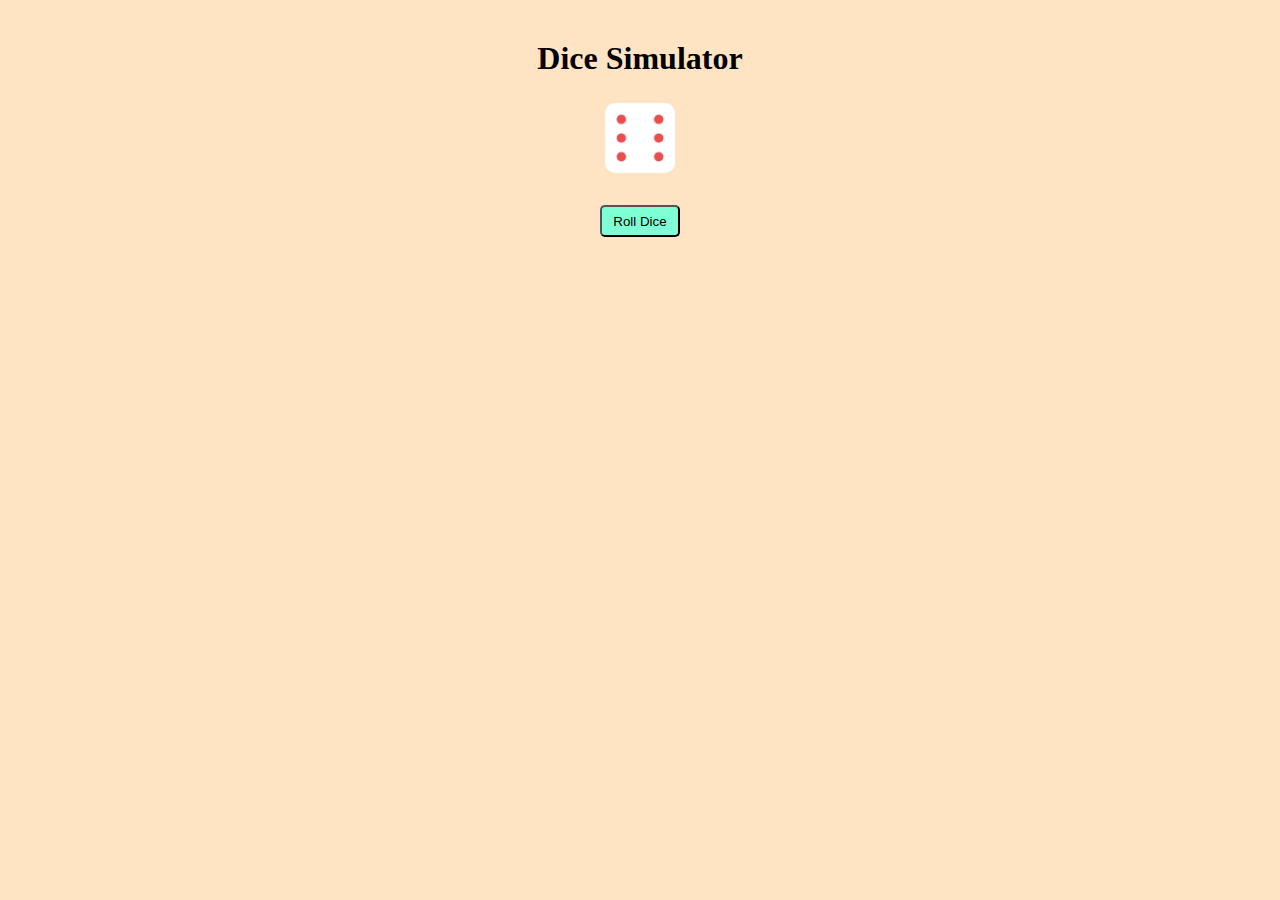
<file: day1-dice simulator/index.html>
<!DOCTYPE html>
<html lang="en">
  <head>
    <link rel="stylesheet" href="styles.css" />
    <meta charset="UTF-8" />
    <meta name="viewport" content="width=device-width, initial-scale=1.0" />
    <title>Dice Simulator</title>
  </head>
  <body class="center">
    <h1>Dice Simulator</h1>

    <img class="dice--img" src="dice-6.png" alt="dice" />

    <button class="btn">Roll Dice</button>
    <ul class="hidden parent--list"></ul>

    <script src="script.js"></script>
  </body>
</html>
</file>
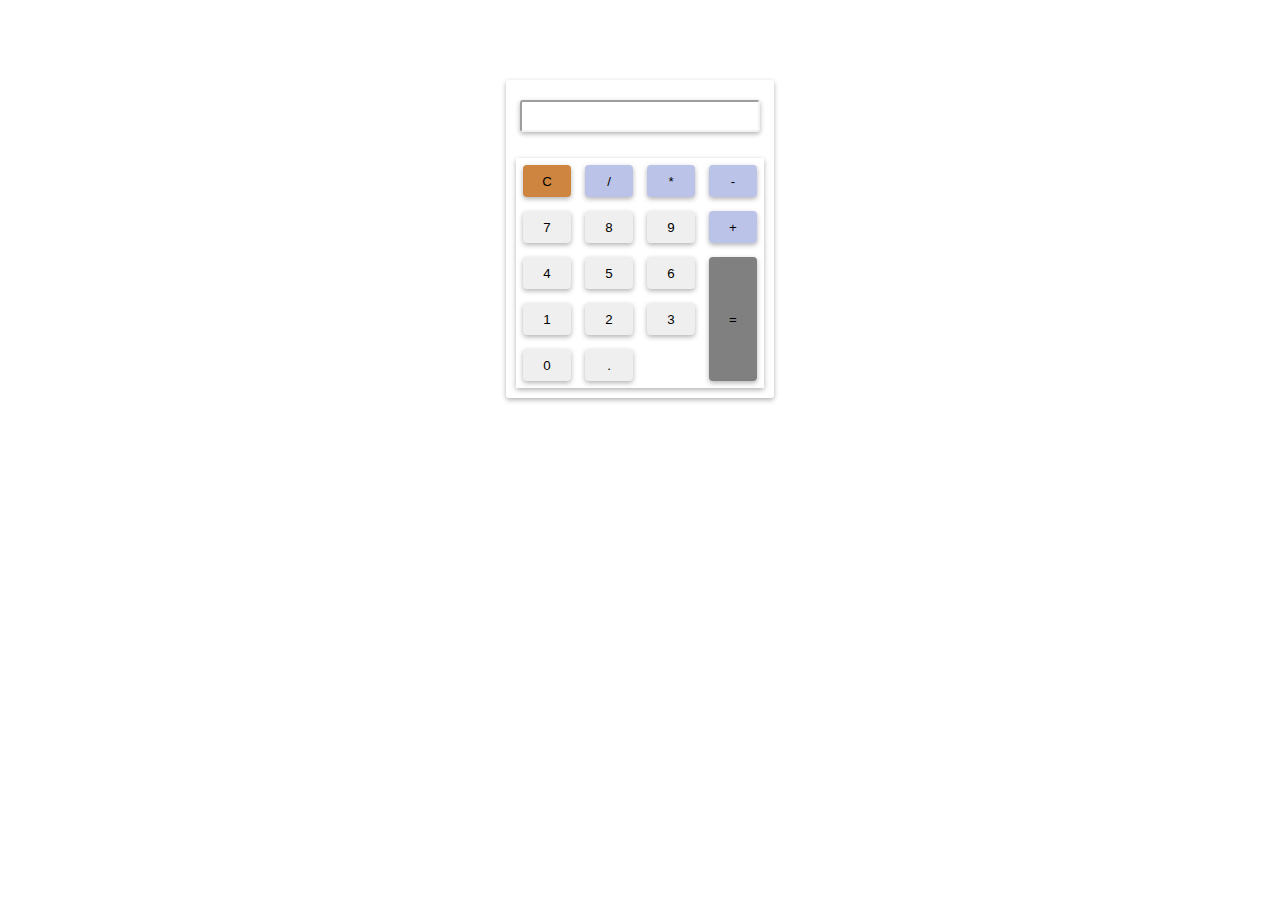
<file: day2 basic calculator/index.html>
<!DOCTYPE html>
<html lang="en">
  <head>
    <meta charset="UTF-8" />
    <link rel="stylesheet" href="styles.css" />
    <meta name="viewport" content="width=device-width, initial-scale=1.0" />
    <title>Basic Calculator</title>
  </head>
  <body>
    <div class="calci">
      <div class="result">
        <input type="text" id="result" />
      </div>
      <div class="number--pad">
        <button class="clear btn">C</button>
        <button class="divide btn">/</button>
        <button class="multiply btn">*</button>
        <button class="subtract btn">-</button>
        <button class="seven btn">7</button>
        <button class="eight btn">8</button>
        <button class="nine btn">9</button>
        <button class="add btn">+</button>
        <button class="four btn">4</button>
        <button class="five btn">5</button>
        <button class="six btn">6</button>
        <button class="btn" id="equal">=</button>
        <button class="one btn">1</button>
        <button class="two btn">2</button>
        <button class="three btn">3</button>
        <button class="zero btn">0</button>
        <button class="dot btn">.</button>
      </div>
    </div>
    <script src="script.js"></script>
  </body>
</html>
</file>
<file: day1-dice simulator/styles.css>
body {
  background-color: bisque;
  font-family: Georgia, "Times New Roman", Times, serif;
}
h1 {
  font-size: 2rem;
  margin-top: 2rem;
}
.dice--img {
  margin: 5px;
  margin-bottom: 2rem;
  border-radius: 10px;
  width: 70px;
  height: 70px;
}
.dice--img--list {
  margin: 5px;
  width: 2rem;
  height: 2rem;
  border-radius: 10px;
}
.center {
  display: flex;
  justify-content: center;
  align-items: center;
  flex-direction: column;
}
.btn {
  border-radius: 5px;
  width: 5rem;
  height: 2rem;
  background-color: aquamarine;
  cursor: pointer;
  margin-bottom: 2rem;
}
.hidden {
  display: none;
}

li {
  list-style: none;
  margin-bottom: 5px;
  padding: 10px;
  width: 15rem;
  background-color: #f0f0f0;
  border-radius: 5px;
  box-shadow: 0 2px 4px rgba(0, 0, 0, 0.1);
  display: flex;
  justify-content: space-between;
  align-items: center;
}

.btn:hover {
  width: 5.5rem;
  height: 2.5rem;
  background-color: aqua;
}
.parent--list li {
  list-style: none;
  margin-bottom: 10px;
  display: flex;
  align-items: center;
}
</file>
<file: day2 basic calculator/styles.css>
* {
  box-sizing: border-box;
}

.number--pad {
  padding: 5px;
}
.clear {
  background-color: peru;
}

.result {
  display: flex;
  justify-content: center;
  align-items: center;
  margin-bottom: 1rem;
}
.number--pad,
input,
.calci {
  box-shadow: 0 2px 5px rgba(0, 0, 0, 0.3);
}
.btn {
  border: none;
  box-shadow: 0 2px 5px rgba(0, 0, 0, 0.3);
  width: 3rem;
  height: 2rem;
  margin: 2px;
  cursor: pointer;
  border-radius: 4px;
  border-color: aliceblue;
  transition: background-color 0.3s ease;
}
.btn:hover {
  background-color: #ddd;
}
.divide,
.multiply,
.subtract,
.add {
  background-color: rgb(187, 195, 232);
}

body {
  margin-top: 5rem;
  display: flex;
  justify-content: center;
  align-items: center;
}
.number--pad {
  display: grid;
  grid-template-columns: repeat(4, 1fr);
  grid-gap: 10px;
}
.calci {
  border-radius: 3px;
  padding: 10px;
}
input {
  height: 2rem;
  border-radius: 3px;
  border-color: rgb(240, 242, 243);
  margin-top: 10px;
  margin-bottom: 10px;
  width: 15rem;
}
#equal {
  background-color: grey;
  grid-row: span 3;
  width: auto;
  height: auto;
}
</file>
